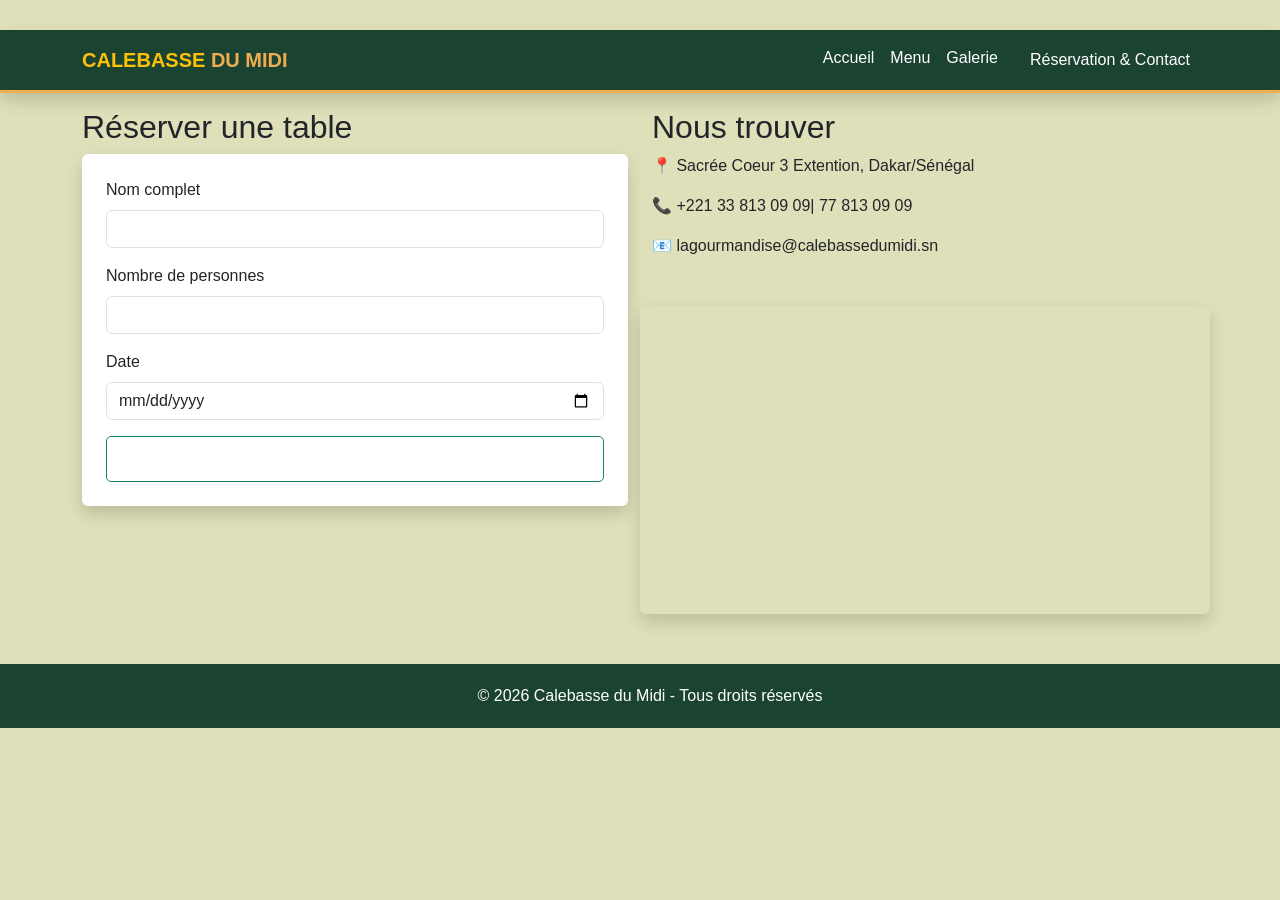
<file: contact.html>
<!DOCTYPE html>
<html lang="fr">
<head>
    <meta charset="UTF-8">
    <meta name="viewport" content="width=device-width, initial-scale=1.0">
    <title>Calebasse du Midi | Restaurant Sénégalais Authentique</title>
    <link href="https://fonts.googleapis.com/css2?family=Playfair+Display:wght@700&family=Poppins:wght@300;400;600&display=swap" rel="stylesheet">
    <link href="https://cdn.jsdelivr.net/npm/bootstrap@5.3.0/dist/css/bootstrap.min.css" rel="stylesheet">
    <link rel="stylesheet" href="style.css">
</head>
<body>

    <header>
        <nav class="navbar navbar-expand-lg navbar-dark fixed-top shadow">
            <div class="container">
                <a class="navbar-brand" href="index.html">
                    <span class="text-warning">CALEBASSE</span> DU MIDI
                </a>
                <div class="collapse navbar-collapse" id="navbarNav">
                    <ul class="navbar-nav ms-auto">
                        <li class="nav-item"><a class="nav-link active" href="index.html">Accueil</a></li>
                        <li class="nav-item"><a class="nav-link" href="menu.html">Menu</a></li>
                        <li class="nav-item"><a class="nav-link" href="galerie.html">Galerie</a></li>
                        <li class="nav-item"><a class="nav-link btn btn-outline-warning ms-lg-3" href="contact.html">Réservation & Contact</a></li>
                    </ul>
                </div>
            </div>
        </nav>
    </header>

    <div class="container my-5">
        <div class="row">
            <div class="col-md-6">
                <h2>Réserver une table</h2>
                <form class="bg-white p-4 shadow rounded">
                    <div class="mb-3">
                        <label class="form-label">Nom complet</label>
                        <input type="text" class="form-control" required>
                    </div>
                    <div class="mb-3">
                        <label class="form-label">Nombre de personnes</label>
                        <input type="number" class="form-control" min="1" max="10">
                    </div>
                    <div class="mb-3">
                        <label class="form-label">Date</label>
                        <input type="date" class="form-control">
                    </div>
                    <button type="submit" class="btn btn-success w-100">Confirmer la demande</button>
                </form>
            </div>
            <div class="col-md-6 mt-5 mt-md-0">
                <h2>Nous trouver</h2>
                <p>📍 Sacrée Coeur 3 Extention, Dakar/Sénégal</p>
                <p>📞 +221 33 813 09 09| 77 813 09 09</p>
                <p>📧 lagourmandise@calebassedumidi.sn</p>
                <div class="row mt-5">
        <div class="ratio ratio-16x9 shadow rounded overflow-hidden">
            <iframe 
            src="https://www.google.com/maps/embed?pb=!1m18!1m12!1m3!1d3859.345!2d-17.43!3d14.67!2m3!1f0!2f0!3f0!3m2!1i1024!2i768!4f13.1!3m3!1m2!1s0x0%3A0x0!2zMTTCsDQwJzEyLjAiTiAxN8KwMjUnNDguMCJX!5e0!3m2!1sfr!2ssn!4v1700000000000" 
            style="border:0;" allowfullscreen=""loading="lazy"referrerpolicy="no-referrer-when-downgrade">
            </iframe>
        </div>
    </div>
</div>
</div>
</div>
<footer><div class="container text-center">© 2026 Calebasse du Midi - Tous droits réservés</div></footer>

    <script src="https://cdn.jsdelivr.net/npm/bootstrap@5.3.0/dist/js/bootstrap.bundle.min.js"></script>
</body>
</htm
</file>
<file: style.css>
:root {
    --primary: #d9534f; 
    --secondary: #f0ad4e; 
    --dark-green: #1b4332; 
    --light: #dfdfb9; 
}

body {
    background-color: var(--light);
    font-family: 'Segoe UI', Roboto, sans-serif;
    padding-top: 60px;
}
nav{
    margin-top: 30px;
    position:relative;
    top: 30px;
    
}

.navbar {
    background-color: var(--dark-green);
    border-bottom: 3px solid var(--secondary);
}

.navbar-brand {
    font-weight: bold;
    color: var(--secondary);
    text-transform: uppercase;
}

.nav-link {
    color: white;
    transition: 0.3s;
}

.nav-link:hover, .nav-link.active {
    color: var(--secondary);
}

.hero-section {
    padding-top: 50px;
    background-image:linear-gradient(rgba(0,0,0,0.6), rgba(0,0,0,0.6)), 
    url("image/Mon-resto.jpg"); 
    height: 70vh;
    display: flex;
    flex-direction: column;
    justify-content: center;
    align-items: center;
    background-size: cover;
    background-position: center;
    color: white;
}

.history-section{
    background-color:#fdfcf0; 
    color: #2d3436;
}
.history-section h2{
    color: var(--dark-green);
    position: relative;
}
.history-section h2::after{
    content:"";
display: block;
width: 60px;
height: 4px;
background-color: var(--secondary);
margin-top:10px;
}
.history-img-wrapper img{
    transition: transform 0.3s ease;
}

.history-img-wrapper img:hover{
    transform:scale(1.02);
}

.filigrane-container{
    position: relative;
    z-index: 1;
    overflow: hidden;
    background-color: #fdfcf0;
    border-radius: 15px;
}

.filigrane-container::before{
    content: "";
    position: absolute;
    top: 0;
    left: 0;
    transform: none;
    width: 100%;
    height: 100%;
    background-image: url(image/pexels-zakariahanif-35380392.jpg);
    background-repeat: no-repeat;
    background-position: center;
    background-size: cover;
    opacity: 0.4;
    z-index: -1;
    filter: grayscale(100%);
}

.filigrane-container h2, .filigrane-container p{
    position: relative;
    z-index: 2;
} 
.card-img-top {
    height: 400px;
    object-fit: cover;
}
.btn{
    border: 2px solid var(-- --secondary);
    color: white;
    background-color:transparent;
    padding: 10px 25px;
    border-radius: 5px;
    transition: 0,3s;
    cursor: pointer;
}
.btn-hover {
    background-color: var(-- --secondary);
    color: white;
}

.btn-custom {
    color: var(-- --secondary);
    border: 2px;
    background-color:var(--secondary);
    transition: all 0,3s ease;
}
h2.text-muted {
transition: transform 0.3s ease;
display: inline-block;
}
h2.text-muted:hover {
transform: translateX(10px);
}
.row img {
transition: transform 0.3s ease-in-out;
cursor: pointer;
}
.row img:hover {
    transform: scale(1.05);
    box-shadow: 0 10px 20px rgba(0,0,0,0.2);
}
footer {
    background-color: var(--dark-green);
    color: white;
    padding: 20px 0;
    padding-left: 20px;
    margin-top: 50px;
    text-align: center;
}
</file>
